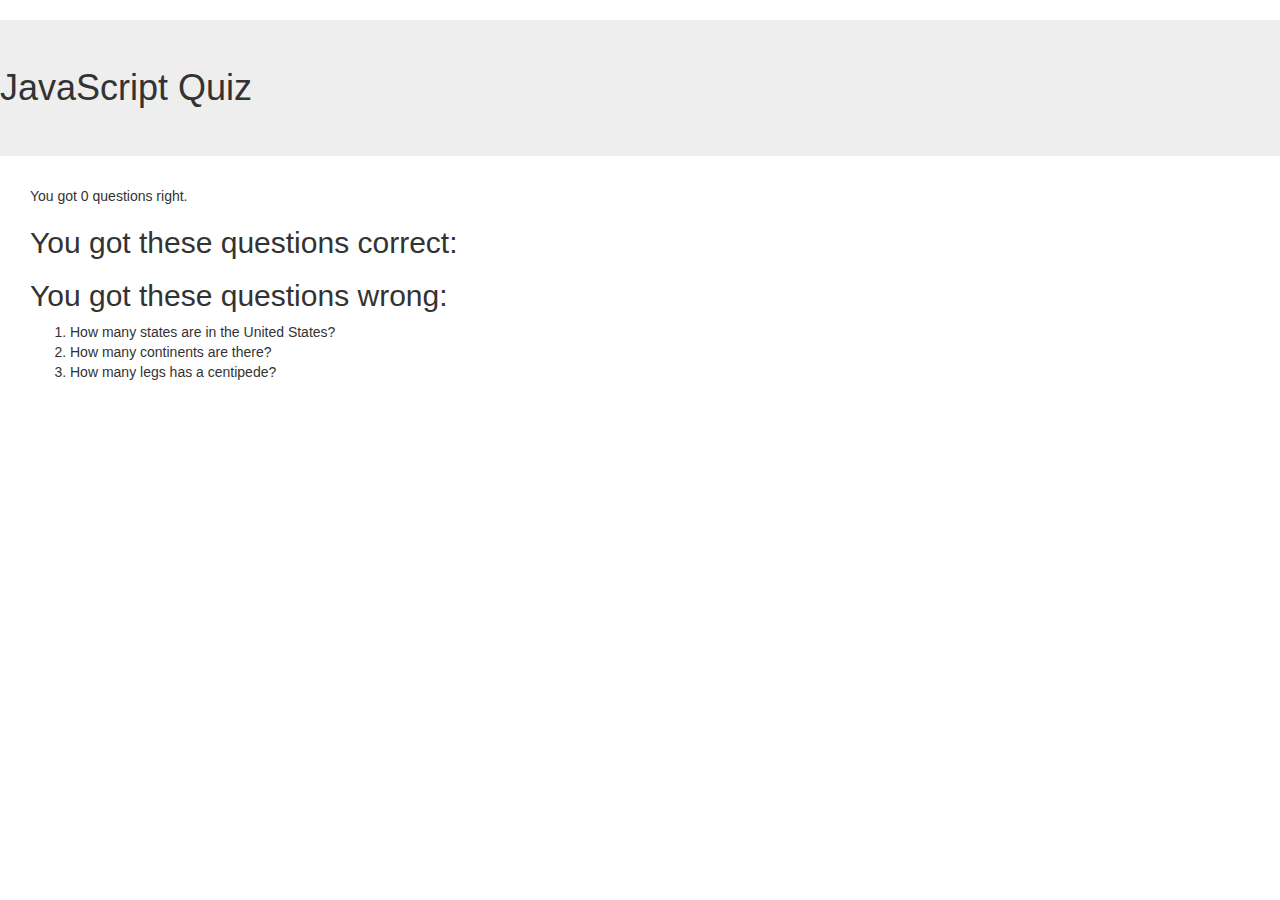
<file: array-challenge/index.html>
<!DOCTYPE html>
<html>
<head>
	<title>JavaScript Basics</title>
	<link rel="stylesheet" href="https://maxcdn.bootstrapcdn.com/bootstrap/3.3.7/css/bootstrap.min.css" integrity="sha384-BVYiiSIFeK1dGmJRAkycuHAHRg32OmUcww7on3RYdg4Va+PmSTsz/K68vbdEjh4u" crossorigin="anonymous">
	<link rel="stylesheet" href="css/styles.css">
	
</head>
<body>
	<h1 class="jumbotron">
		JavaScript Quiz
	</h1>
	<div id="output" class="container">
		
	</div>
		<script src="js/quiz.js"></script>
</body>
</html>
</file>
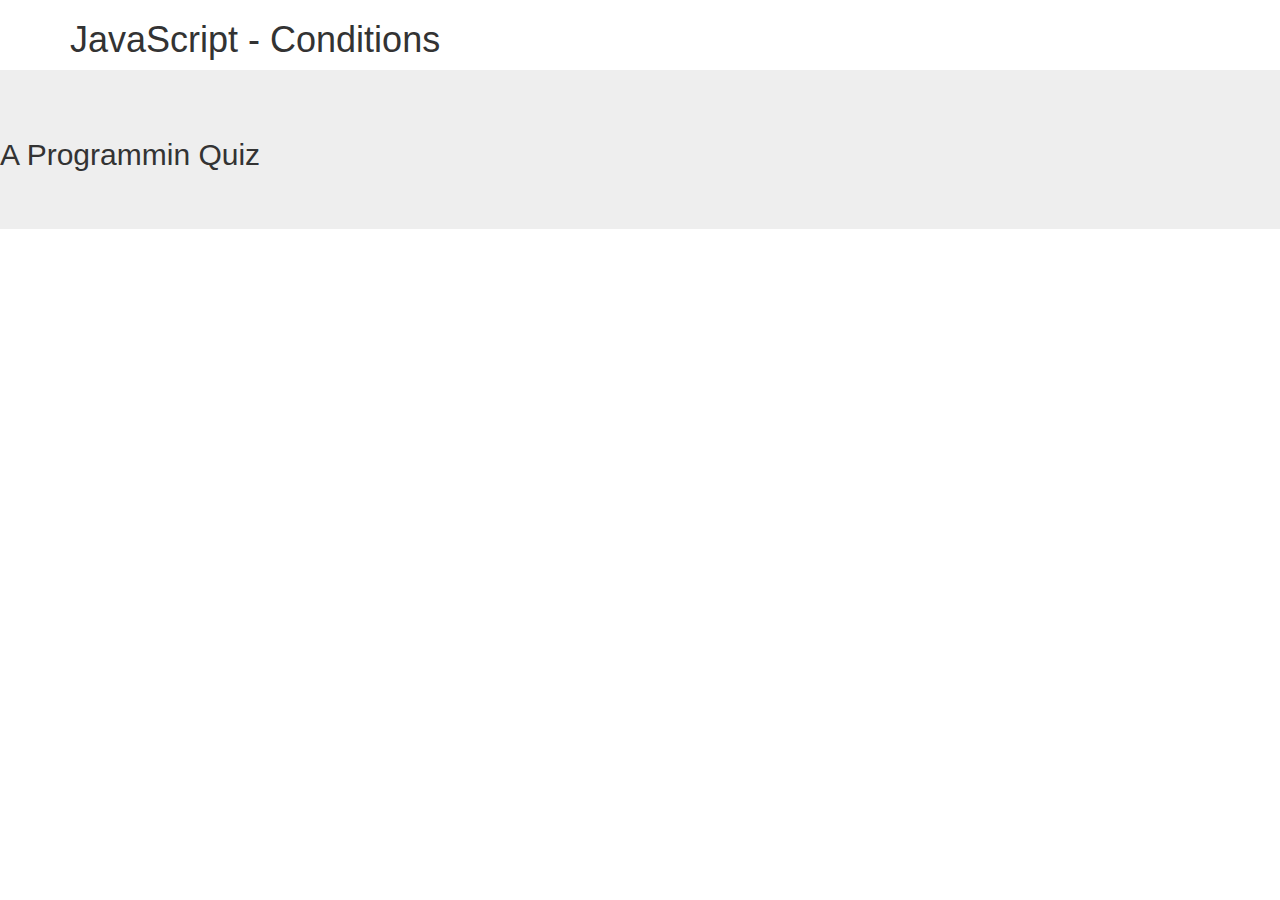
<file: Stage 4/index.html>
<!DOCTYPE html>
<html>
<head>
	<title>JavaScript Basics</title>
	<link rel="stylesheet" href="https://maxcdn.bootstrapcdn.com/bootstrap/3.3.7/css/bootstrap.min.css" integrity="sha384-BVYiiSIFeK1dGmJRAkycuHAHRg32OmUcww7on3RYdg4Va+PmSTsz/K68vbdEjh4u" crossorigin="anonymous">
	
</head>
<body>
	<h1 class="container">
		JavaScript - Conditions
	</h1>
	<div class="jumbotron">		
		<h2>A Programmin Quiz</h2>
		<script src="quiz.js"></script>
	</div>
</body>
</html>
</file>
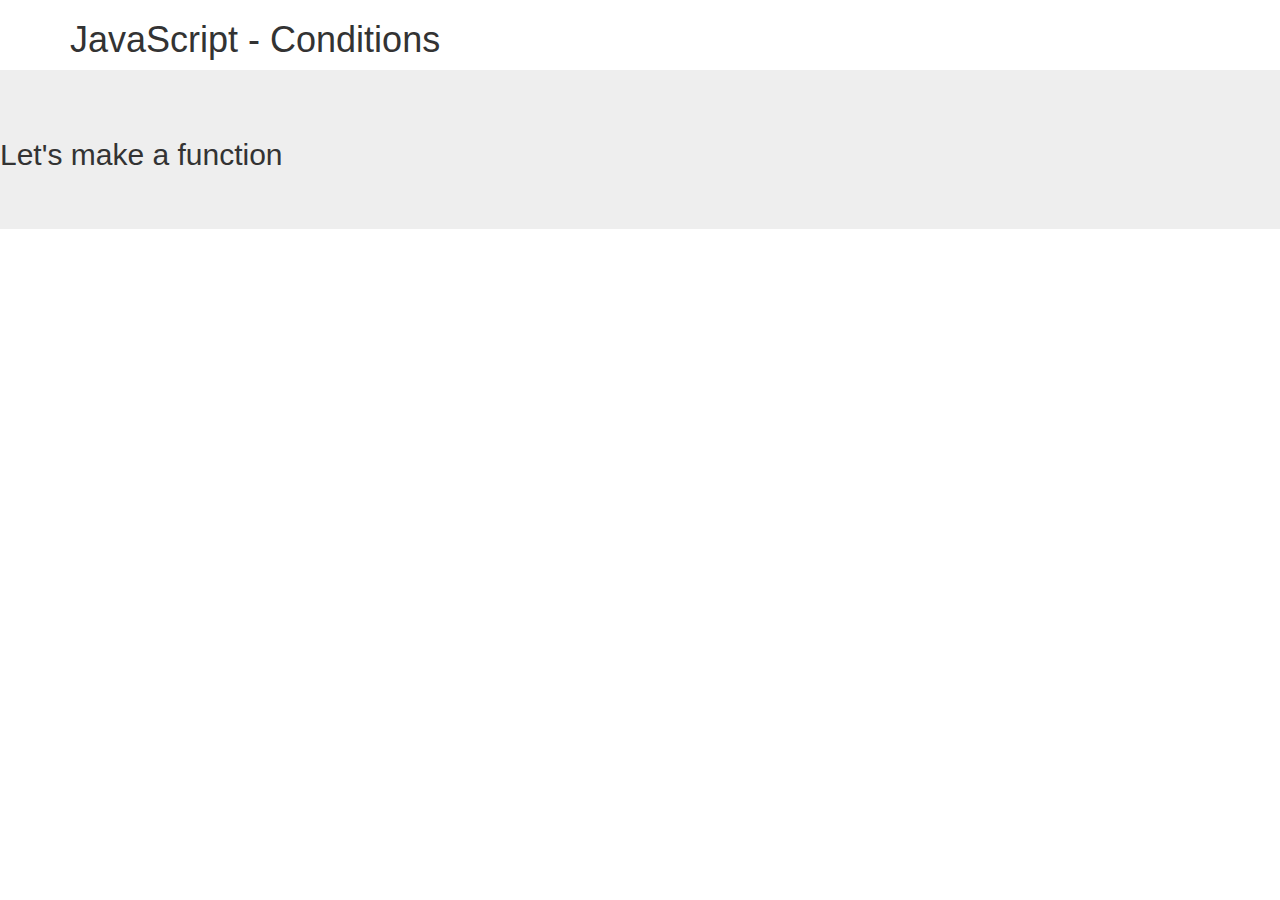
<file: Stage 5/index.html>
<!DOCTYPE html>
<html>
<head>
	<title>JavaScript Basics</title>
	<link rel="stylesheet" href="https://maxcdn.bootstrapcdn.com/bootstrap/3.3.7/css/bootstrap.min.css" integrity="sha384-BVYiiSIFeK1dGmJRAkycuHAHRg32OmUcww7on3RYdg4Va+PmSTsz/K68vbdEjh4u" crossorigin="anonymous">
	
</head>
<body>
	<h1 class="container">
		JavaScript - Conditions
	</h1>
	<div class="jumbotron">		
		<h2>Let's make a function</h2>
		<script src="random.js"></script>
	</div>
</body>
</html>
</file>
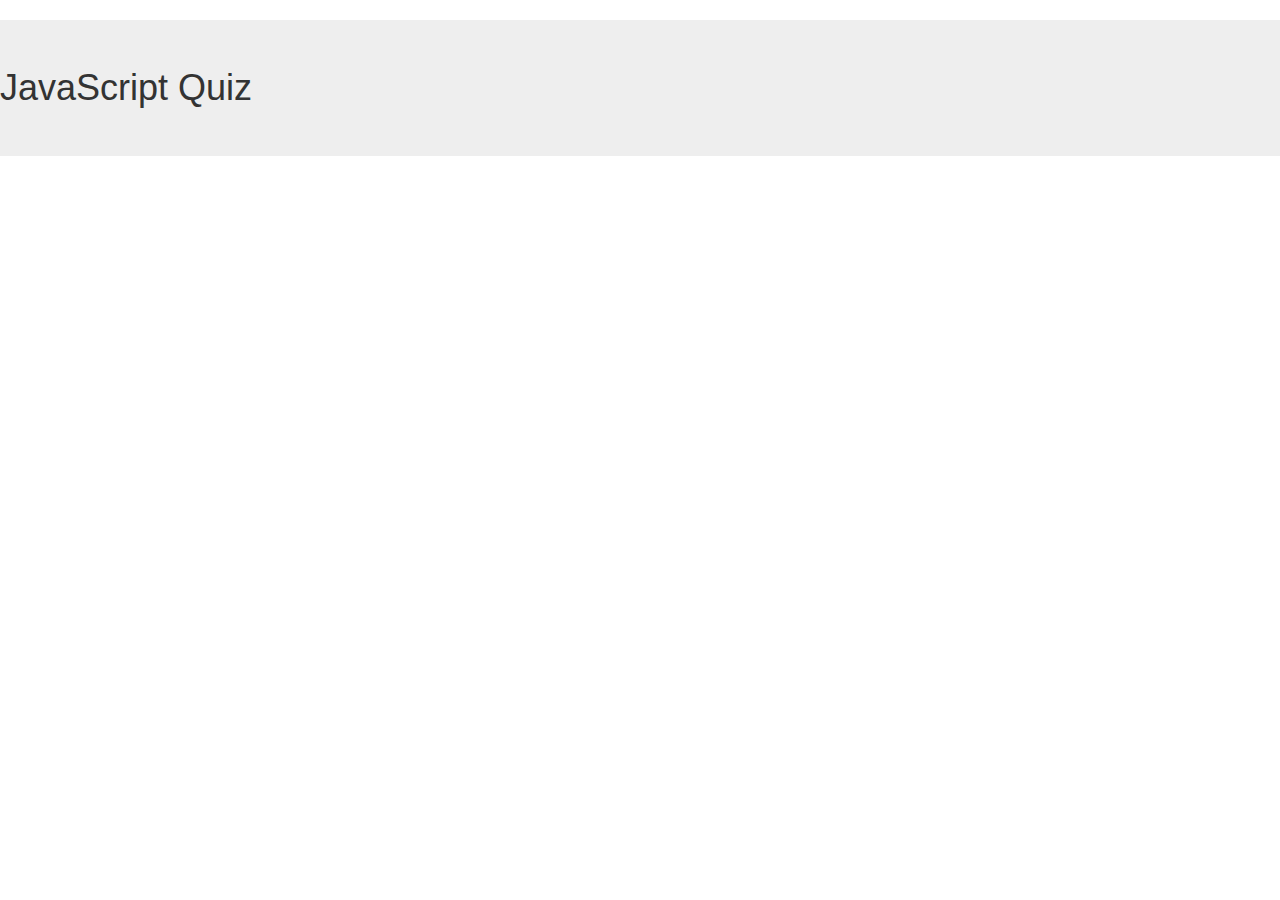
<file: 3. Trakcing Data Using Objects/challenge/index.html>
<!DOCTYPE html>
<html>
<head>
	<title>JavaScript Basics</title>
	<link rel="stylesheet" href="https://maxcdn.bootstrapcdn.com/bootstrap/3.3.7/css/bootstrap.min.css" integrity="sha384-BVYiiSIFeK1dGmJRAkycuHAHRg32OmUcww7on3RYdg4Va+PmSTsz/K68vbdEjh4u" crossorigin="anonymous">
	<link rel="stylesheet" href="css/styles.css">
	
</head>
<body>
	<h1 class="jumbotron">
		JavaScript Quiz
	</h1>
	<div id="output" class="container">
		
	</div>
		<script src="js/students.js"></script>
		<script src="js/student_report.js"></script>
</body>
</html>
</file>
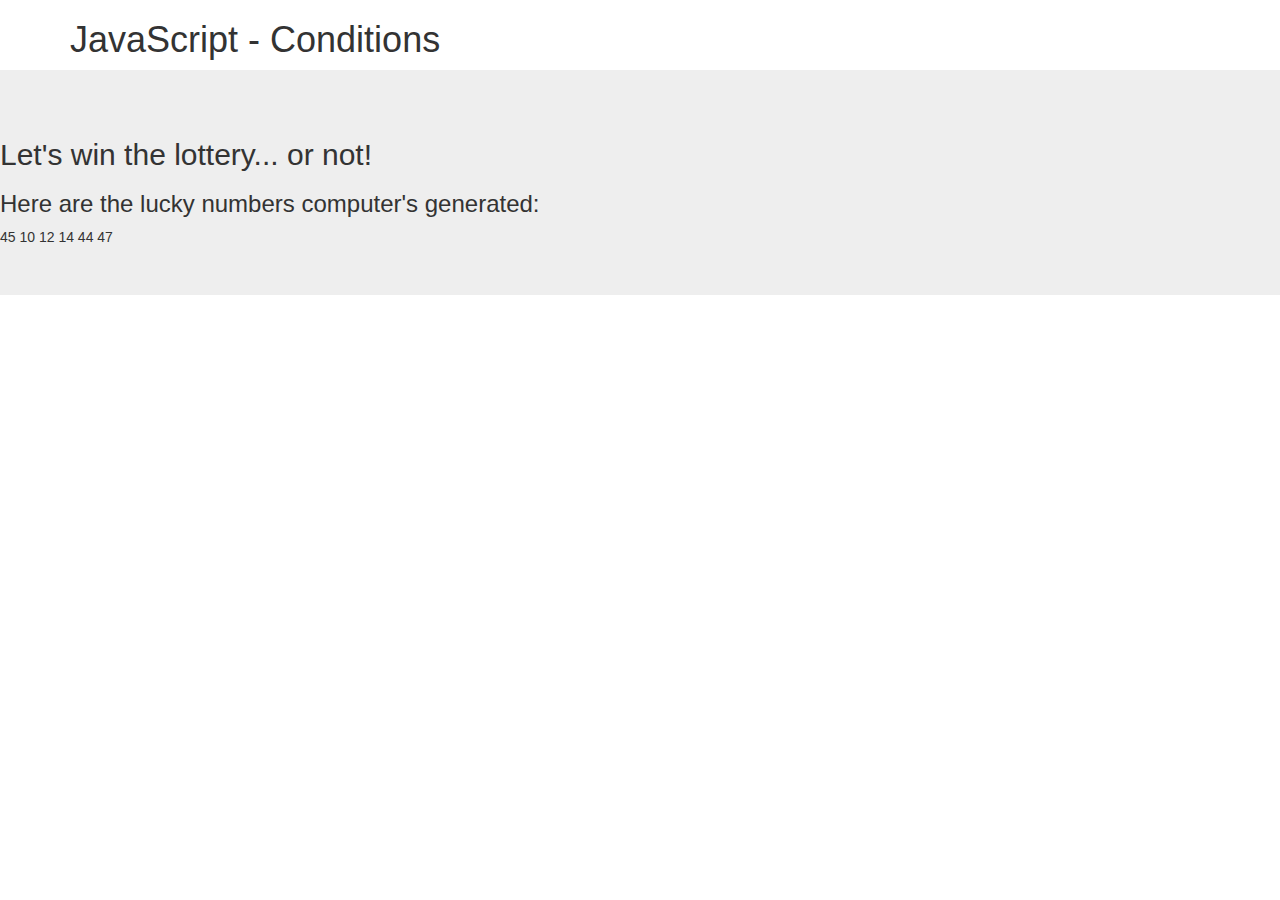
<file: lottery/lottery.html>
<!DOCTYPE html>
<html>
<head>
	<title>JavaScript Basics</title>
	<link rel="stylesheet" href="https://maxcdn.bootstrapcdn.com/bootstrap/3.3.7/css/bootstrap.min.css" integrity="sha384-BVYiiSIFeK1dGmJRAkycuHAHRg32OmUcww7on3RYdg4Va+PmSTsz/K68vbdEjh4u" crossorigin="anonymous">
	
</head>
<body>
	<h1 class="container">
		JavaScript - Conditions
	</h1>
	<div class="jumbotron">		
		<h2>Let's win the lottery... or not!</h2>
		<h3>Here are the lucky numbers computer's generated:</h3>
		<script src="lottery.js"></script>
	</div>
</body>
</html>
</file>
<file: array-challenge/css/styles.css>
.content{
	display: inline-block;
	text-align: center;
	padding: 15px;
	margin: 5px;
	border-radius: 50%;
	width: 50px;
	height: 50px;
}

#output{
	margin: 15px;
}
</file>
<file: 3. Trakcing Data Using Objects/challenge/css/styles.css>
.content{
	display: inline-block;
	text-align: center;
	padding: 15px;
	margin: 5px;
	border-radius: 50%;
	width: 50px;
	height: 50px;
}

#output{
	margin: 15px;
}
</file>
